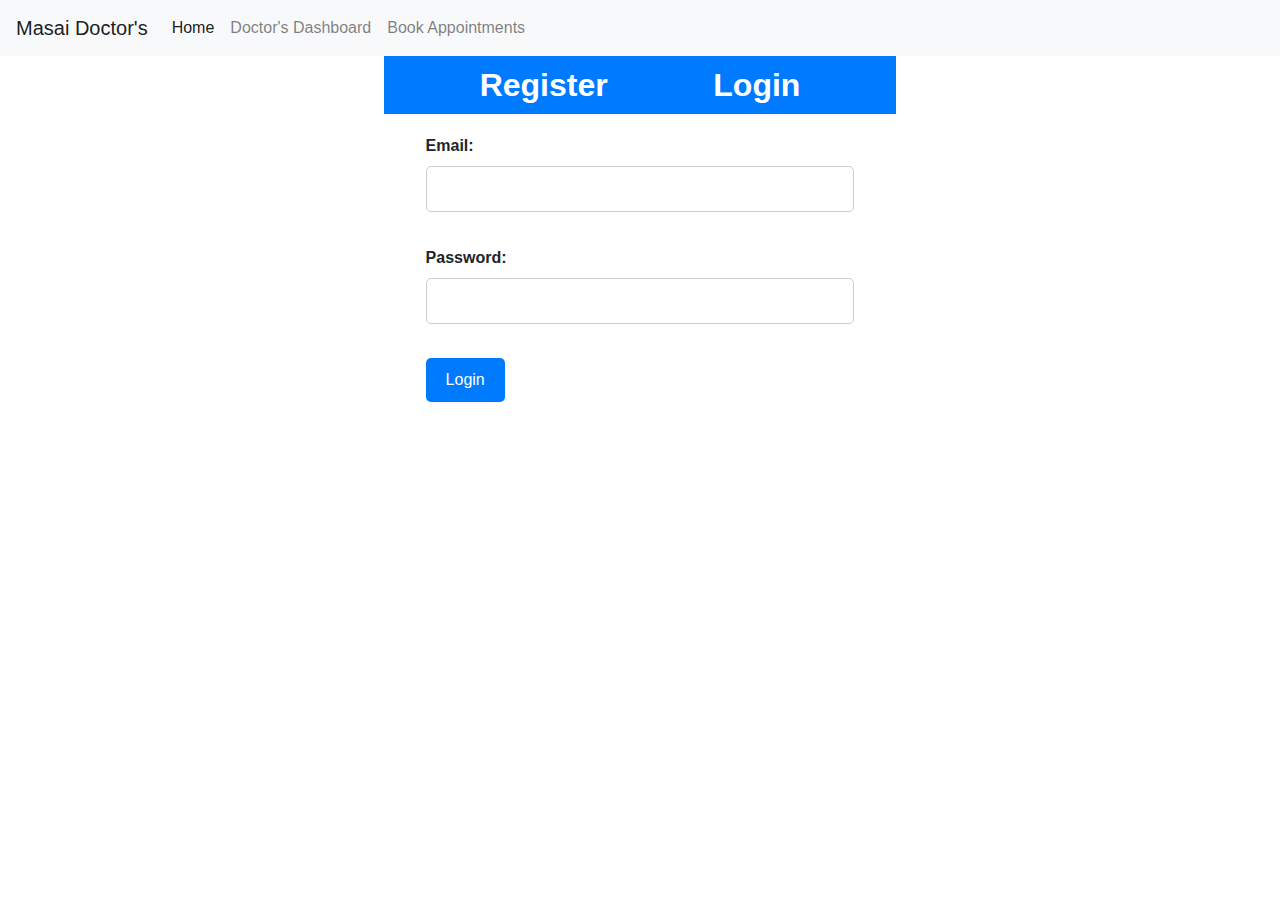
<file: html/index.html>
<!DOCTYPE html>
<html lang="en">
<head>
    <meta charset="UTF-8">
    <meta name="viewport" content="width=device-width, initial-scale=1.0">
    <title>HomePage</title>
    <link rel="stylesheet" type="text/css" href="../styles/index.css">
    <link rel="stylesheet" href="https://cdn.jsdelivr.net/npm/bootstrap@4.0.0/dist/css/bootstrap.min.css" integrity="sha384-Gn5384xqQ1aoWXA+058RXPxPg6fy4IWvTNh0E263XmFcJlSAwiGgFAW/dAiS6JXm" crossorigin="anonymous">
</head>
<body>
  <nav class="navbar navbar-expand-lg navbar-light bg-light">
    <a class="navbar-brand" href="#">Masai Doctor's</a>
    <button class="navbar-toggler" type="button" data-toggle="collapse" data-target="#navbarNav" aria-controls="navbarNav" aria-expanded="false" aria-label="Toggle navigation">
      <span class="navbar-toggler-icon"></span>
    </button>
    <div class="collapse navbar-collapse" id="navbarNav">
      <ul class="navbar-nav">
        <li class="nav-item active">
          <a class="nav-link" href="index.html">Home <span class="sr-only">(current)</span></a>
        </li>
        <li class="nav-item">
          <a class="nav-link" href="doctors-dashboard.html">Doctor's Dashboard</a>
        </li>
        <li class="nav-item">
          <a class="nav-link" href="book-appointments.html">Book Appointments</a>
        </li>
      </ul>
    </div>
</nav>
<!-- End of Navbar -->
<!-- forms -->
<div>
  <div class="toggleBtn">
    <h2 id="toggleRegisterForm">Register</h2>
    <h2 id="toggleLoginForm">Login</h2>
  </div>
  <div id="loginForm">   
    <form id="loginForm">
        <label for="email">Email:</label>
        <input type="email" id="email" required><br><br>
        <label for="password">Password:</label>
        <input type="password" id="password" required><br><br>
        <button type="submit">Login</button>
    </form> 
  </div>
  
  <div id="registerForm" style="display: none;">
    <form id="registerForm">
        <label for="username">Username:</label>
        <input type="text" id="username" required><br><br>
        <label for="email">Email:</label>
        <input type="email" id="email_reg" required><br><br>
        <label for="password">Password:</label>
        <input type="password" id="password_reg" required><br><br>
        <label for="isDoctor">I am a Doctor:</label>
        <input type="checkbox" id="isDoctor"><br><br>
        <button type="submit">Register</button>
    </form> 
  </div>
</div>

</body>
</html>
<script src="../scripts/index.js"></script>
</file>
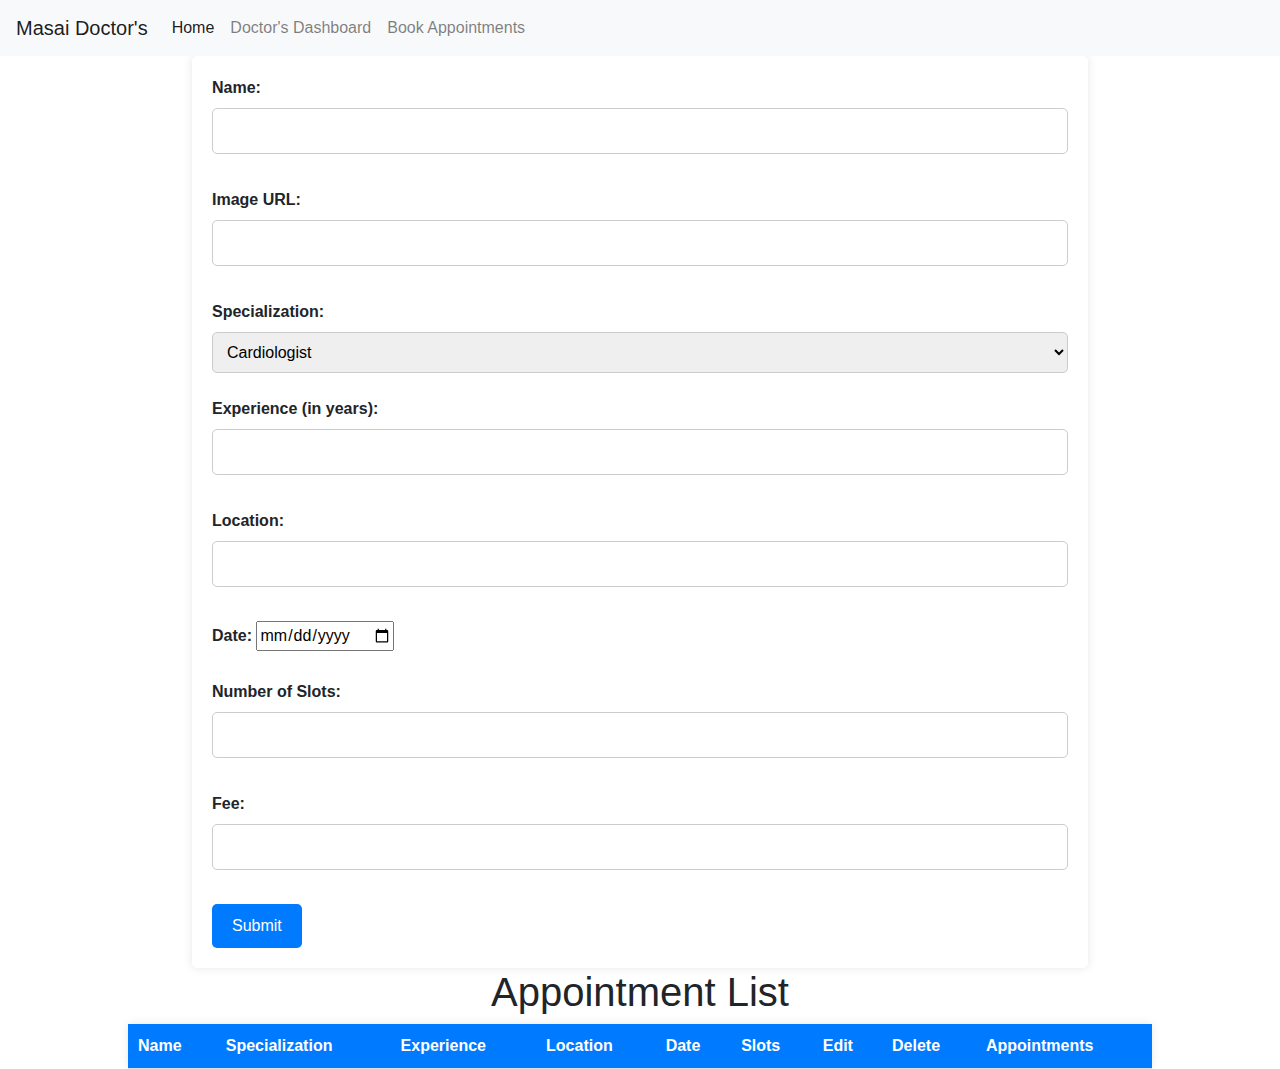
<file: html/doctors-dashboard.html>
<!DOCTYPE html>
<html lang="en">
<head>
    <meta charset="UTF-8">
    <meta name="viewport" content="width=device-width, initial-scale=1.0">
    <title>Doctor's Dashboard</title>
    <link rel="stylesheet" type="text/css" href="../styles/doctors-dasboard.css">
    <link rel="stylesheet" href="https://cdn.jsdelivr.net/npm/bootstrap@4.0.0/dist/css/bootstrap.min.css" integrity="sha384-Gn5384xqQ1aoWXA+058RXPxPg6fy4IWvTNh0E263XmFcJlSAwiGgFAW/dAiS6JXm" crossorigin="anonymous">
</head>
<body>
    <nav class="navbar navbar-expand-lg navbar-light bg-light">
        <a class="navbar-brand" href="#">Masai Doctor's</a>
        <button class="navbar-toggler" type="button" data-toggle="collapse" data-target="#navbarNav" aria-controls="navbarNav" aria-expanded="false" aria-label="Toggle navigation">
          <span class="navbar-toggler-icon"></span>
        </button>
        <div class="collapse navbar-collapse" id="navbarNav">
          <ul class="navbar-nav">
            <li class="nav-item active">
              <a class="nav-link" href="index.html">Home <span class="sr-only">(current)</span></a>
            </li>
            <li class="nav-item">
              <a class="nav-link" href="doctors-dashboard.html">Doctor's Dashboard</a>
            </li>
            <li class="nav-item">
              <a class="nav-link" href="book-appointments.html">Book Appointments</a>
            </li>
          </ul>
        </div>
    </nav>
<!-- Main Content -->
    <form id="appointmentForm">
        <label for="name">Name:</label>
        <input type="text" id="name" name="name" required><br><br>

        <label for="image">Image URL:</label>
        <input type="url" id="image" name="image"><br><br>

        <label for="specialization">Specialization:</label>
        <select id="specialization" name="specialization">
            <option value="Cardiologist">Cardiologist</option>
            <option value="Dermatologist">Dermatologist</option>
            <option value="Pediatrician">Pediatrician</option>
            <option value="Psychiatrist">Psychiatrist</option>
        </select><br><br>

        <label for="experience">Experience (in years):</label>
        <input type="number" id="experience" name="experience" min="0" required><br><br>

        <label for="location">Location:</label>
        <input type="text" id="location" name="location" required><br><br>

        <label for="date">Date:</label>
        <input type="date" id="date" name="date" required><br><br>

        <label for="slots">Number of Slots:</label>
        <input type="number" id="slots" name="slots" min="1" required><br><br>

        <label for="fee">Fee:</label>
        <input type="number" id="fee" name="fee" min="0" step="0.01" required><br><br>

        <input type="submit" value="Submit">
    </form>

    <!-- table -->
    <h1 style="text-align: center;">Appointment List</h1>
    <table>
        <thead>
            <tr>
                <th>Name</th>
                <th>Specialization</th>
                <th>Experience</th>
                <th>Location</th>
                <th>Date</th>
                <th>Slots</th>
                <th>Edit</th>
                <th>Delete</th>
                <th>Appointments</th>
            </tr>
        </thead>
        <tbody id="appointmentList">
            <!-- Appointment data will be inserted here using JavaScript -->
        </tbody>
    </table>
</body>
</html>
<script src="../scripts/doctors-dashboard.js"></script>
</file>
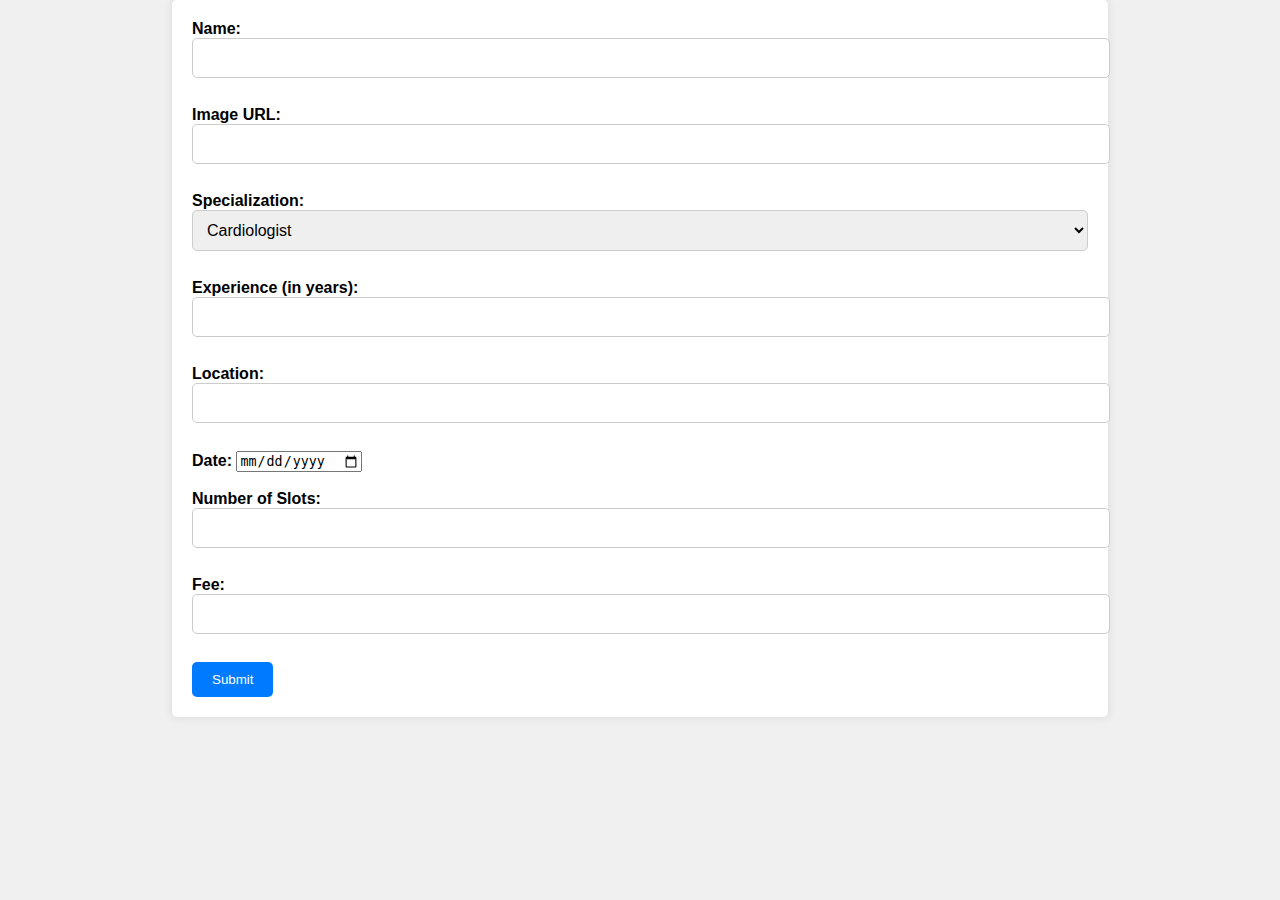
<file: html/edit-appointment.html>
<!DOCTYPE html>
<html lang="en">
<head>
    <meta charset="UTF-8">
    <meta name="viewport" content="width=device-width, initial-scale=1.0">
    <title>Document</title>
    <link rel="stylesheet" type="text/css" href="../styles/edit-appointments.css">
</head>
<body>
    <form id="appointmentForm">
        <label for="name">Name:</label>
        <input type="text" id="name" name="name" required><br><br>

        <label for="image">Image URL:</label>
        <input type="url" id="image" name="image"><br><br>

        <label for="specialization">Specialization:</label>
        <select id="specialization" name="specialization">
            <option value="Cardiologist">Cardiologist</option>
            <option value="Dermatologist">Dermatologist</option>
            <option value="Pediatrician">Pediatrician</option>
            <option value="Psychiatrist">Psychiatrist</option>
        </select><br><br>

        <label for="experience">Experience (in years):</label>
        <input type="number" id="experience" name="experience" min="0" required><br><br>

        <label for="location">Location:</label>
        <input type="text" id="location" name="location" required><br><br>

        <label for="date">Date:</label>
        <input type="date" id="date" name="date" required><br><br>

        <label for="slots">Number of Slots:</label>
        <input type="number" id="slots" name="slots" min="1" required><br><br>

        <label for="fee">Fee:</label>
        <input type="number" id="fee" name="fee" min="0" step="0.01" required><br><br>

        <input type="submit" value="Submit">
    </form>
</body>
</html>
<script src="../scripts/edit-appointments.js"></script>
</file>
<file: styles/index.css>
/* Global Styles */
body {
    font-family: Arial, sans-serif;
    background-color: #f0f0f0;
    margin: 0;
    padding: 0;
}

.container {
    max-width: 1200px;
    margin: 0 auto;
    padding: 20px;
}

/* Form Styles */
.toggleBtn{
    width: 40%;
    display: flex;
    justify-content: space-evenly;
    background-color: #007bff;
    color: white;
    margin: auto;
}
#toggleRegisterForm,
#toggleLoginForm {
    cursor: pointer;
    font-weight: bold;
    margin: 10px;
}

#loginForm,
#registerForm {
    background-color: #fff;
    padding: 10px;
    border-radius: 5px;
    width: 60%;
    margin: auto;
}

label {
    font-weight: bold;
}

input[type="text"],
input[type="email"],
input[type="password"],
input[type="checkbox"] {
    width: 100%;
    padding: 10px;
    margin-bottom: 10px;
    border: 1px solid #ccc;
    border-radius: 5px;
    font-size: 16px;
}

button[type="submit"] {
    background-color: #007bff;
    color: #fff;
    border: none;
    border-radius: 5px;
    padding: 10px 20px;
    cursor: pointer;
}

/* Responsive Styles */
@media (max-width: 768px) {
    #loginForm,
    #registerForm {
        margin: 10px;
    }

    input[type="text"],
    input[type="email"],
    input[type="password"],
    input[type="checkbox"] {
        font-size: 14px;
    }
}
</file>
<file: styles/doctors-dasboard.css>
/* Global Styles */
body {
    font-family: Arial, sans-serif;
    background-color: #f0f0f0;
    margin: 0;
    padding: 0;
}

.container {
    max-width: 1200px;
    margin: 0 auto;
    padding: 20px;
}

/* Form Styles */
#appointmentForm {
    background-color: #fff;
    padding: 20px;
    border-radius: 5px;
    box-shadow: 0 0 10px rgba(0, 0, 0, 0.1);
    width: 70%;
    margin: auto;
}

label {
    font-weight: bold;
}

input[type="text"],
input[type="url"],
input[type="number"],
select {
    width: 100%;
    padding: 10px;
    margin-bottom: 10px;
    border: 1px solid #ccc;
    border-radius: 5px;
    font-size: 16px;
}

input[type="submit"] {
    background-color: #007bff;
    color: #fff;
    border: none;
    border-radius: 5px;
    padding: 10px 20px;
    cursor: pointer;
}

/* Table Styles */
table {
    margin: auto;
    width: 80%;
    border-collapse: collapse;
    background-color: #fff;
    border-radius: 5px;
    box-shadow: 0 0 10px rgba(0, 0, 0, 0.1);
}

table th,
table td {
    padding: 10px;
    text-align: left;
    border-bottom: 1px solid #ddd;
}

table th {
    background-color: #007bff;
    color: #fff;
    font-weight: bold;
}

/* Responsive Styles */
@media (max-width: 768px) {
    #appointmentForm,
    table {
        margin: 10px;
    }

    input[type="text"],
    input[type="url"],
    input[type="number"],
    select {
        font-size: 14px;
    }
}
</file>
<file: styles/edit-appointments.css>
/* Global Styles */
body {
    font-family: Arial, sans-serif;
    background-color: #f0f0f0;
    margin: 0;
    padding: 0;
}

.container {
    max-width: 400px;
    margin: 0 auto;
    padding: 20px;
}

/* Form Styles */
#appointmentForm {
    background-color: #fff;
    padding: 20px;
    border-radius: 5px;
    box-shadow: 0 0 10px rgba(0, 0, 0, 0.1);
    width: 70%;
    margin: auto;
}

label {
    font-weight: bold;
}

input[type="text"],
input[type="url"],
input[type="number"],
select {
    width: 100%;
    padding: 10px;
    margin-bottom: 10px;
    border: 1px solid #ccc;
    border-radius: 5px;
    font-size: 16px;
}

input[type="submit"] {
    background-color: #007bff;
    color: #fff;
    border: none;
    border-radius: 5px;
    padding: 10px 20px;
    cursor: pointer;
}

/* Responsive Styles */
@media (max-width: 768px) {
    #appointmentForm {
        margin: 10px;
    }

    input[type="text"],
    input[type="url"],
    input[type="number"],
    select {
        font-size: 14px;
    }
}
</file>
